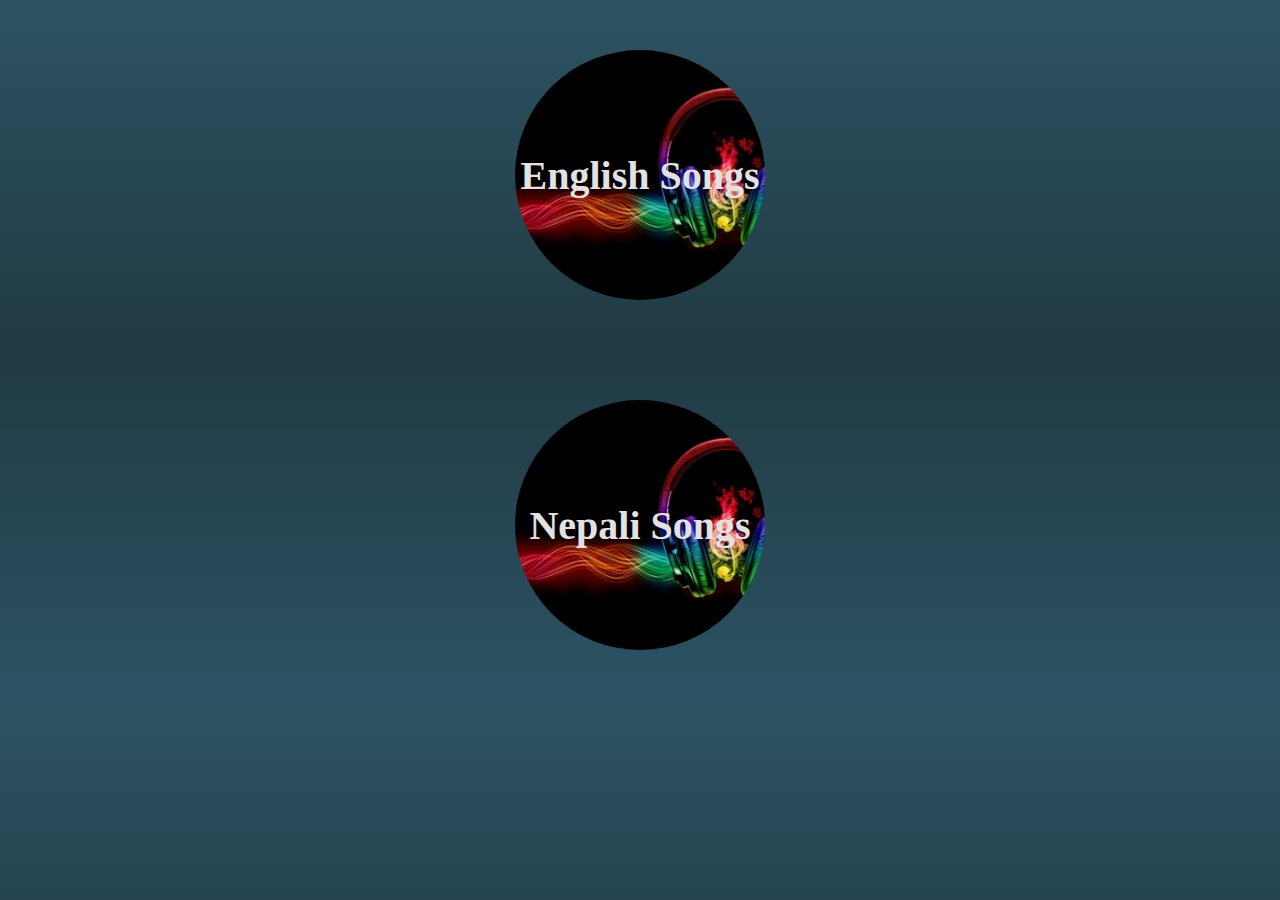
<file: index.html>
<!DOCTYPE html>
<html lang="en">
<head>
  <meta charset="UTF-8">
  <meta name="viewport" content="width=device-width, initial-scale=1.0">
  <title>SONGS</title> 
   <link rel="stylesheet" href="style.css">
</head>
<body class="body-bg">
 
   <div class="song-title"><a href="Englishsong.html">English Songs</a></div>
  <div class="song-title"> <a href="Nepalisong.html">Nepali Songs</a></div>
 
</body>
</html>
</file>
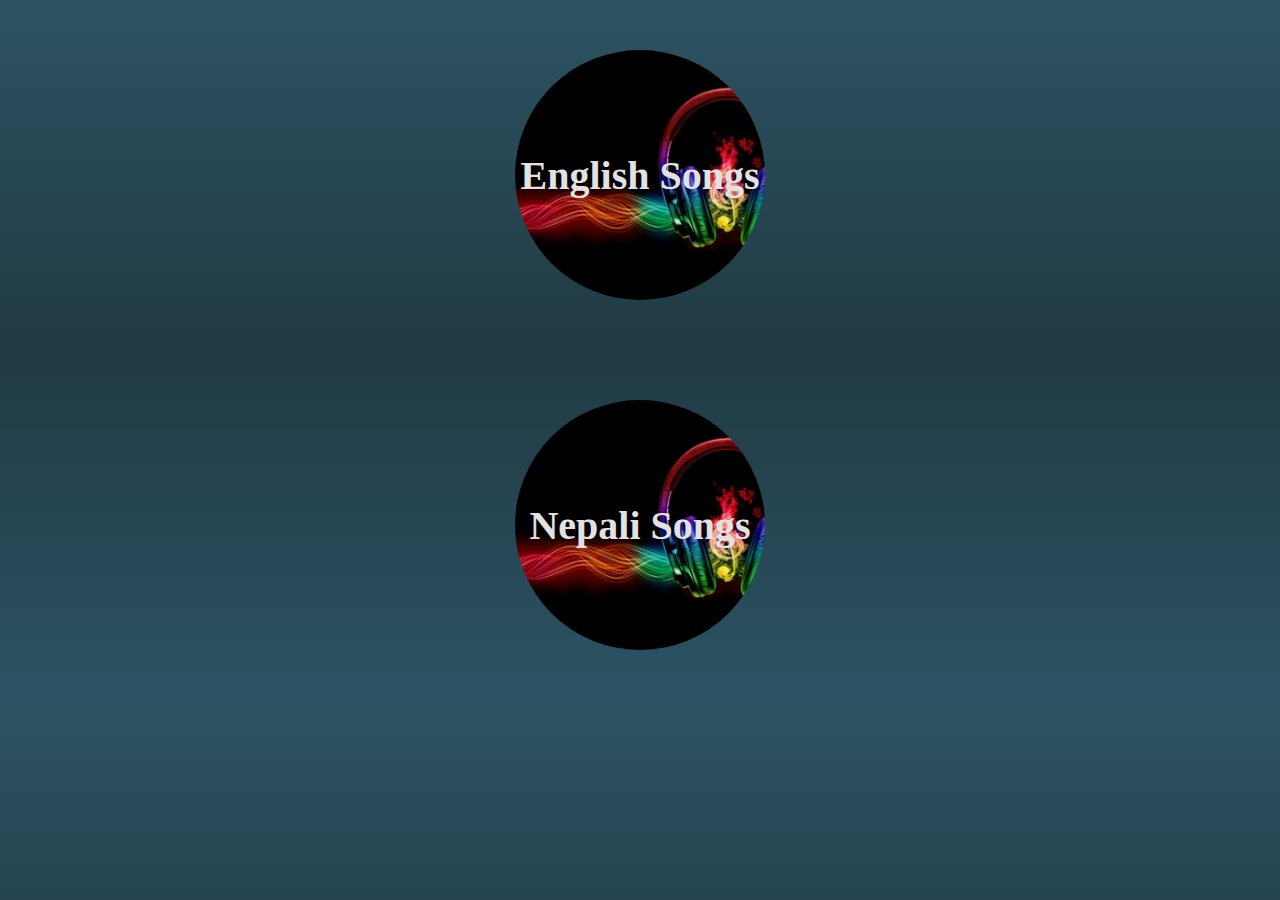
<file: Song.html>
<!DOCTYPE html>
<html lang="en">
<head>
  <meta charset="UTF-8">
  <meta name="viewport" content="width=device-width, initial-scale=1.0">
  <title>SONGS</title> 
   <link rel="stylesheet" href="style.css">
</head>
<body class="body-bg">
 
   <div class="song-title"><a href="Englishsong.html">English Songs</a></div>
  <div class="song-title"> <a href="Nepalisong.html">Nepali Songs</a></div>
 
</body>
</html>
</file>
<file: style.css>
* {
  margin: 0;
  padding: 0;
  box-sizing: border-box;
}
header {
  text-align: center;
  background-image: url('peakpx.jpg'); 
  background-size: cover;
 background-repeat: no-repeat;
  background-position: center;
  padding: 20px;
  width: 100%;
  color: white;
}
.title {
  margin:0;
  background-image: url('c.png'); 
  padding: 20px;
  width: 100%;
  font-size: 25px;
  color: rgb(93, 105, 26);
}
.song-title {
    display: grid;
    /* grid-template-rows: repeat(2, 1fr); */
    padding: 50px;
    justify-content: space-around;
}

.song-title a {
    margin-top: 25px;
    margin: 0;
    height: 250px;
    width: 250px;
    text-decoration: none;
     background-image: url('peakpx.jpg'); 
     background-size: cover;
    border-radius: 50%;
    display: flex;
    align-items: center;
    justify-content: center;
    text-align: center;
    color: rgb(226, 226, 226);
    font-weight: 700;  
    font-size: 40px;
    transition: 0.3s;
}

.song-title a:hover {
   
    color: white;
    box-shadow: 6px 6px 10px rgba(0, 0, 0, 0.2);
}

body {
  margin: 0;
  padding: 0;
  background-color: antiquewhite;
}
.body-bg {
  background: linear-gradient(180deg, #2d5363, #203a43, #2c5364);

}
.song-list {
    display: grid;
    grid-template-columns: repeat(4, 1fr);
    gap: 20px;
    padding: 20px;
    justify-items: center;
    font-size: 20px;
   
}
.song-list a {
    height: 55px;
    width: 200px;
    box-sizing: border-box;
    text-decoration: none;
    background-image: url('c.png'); 
    background-size: cover;
    text-align: center;
    border-radius: 5px;
    padding: 10px;
    border: snow 2px solid;
    color: rgb(114, 129, 27);
    font-weight: 700;
    transition: 0.3s;
    
 
}
.song-list a:hover {
    /* background:linear-gradient(180deg,#a82ba2,#028090); */
    color: rgb(200, 27, 27);
    box-shadow: 6px 6px 10px rgba(0, 0, 0, 0.2);
}

@media (max-width: 768px) {
.song-list {
  margin: 0;
    display: grid;
    grid-template-columns: repeat(2, 2fr);
    justify-content: center;
    padding: 7px;
 
}
/* .song-title {
    display: grid;
    grid-template-rows: repeat(2, 1fr);
    padding: 50px;
    
} */
}
</file>
